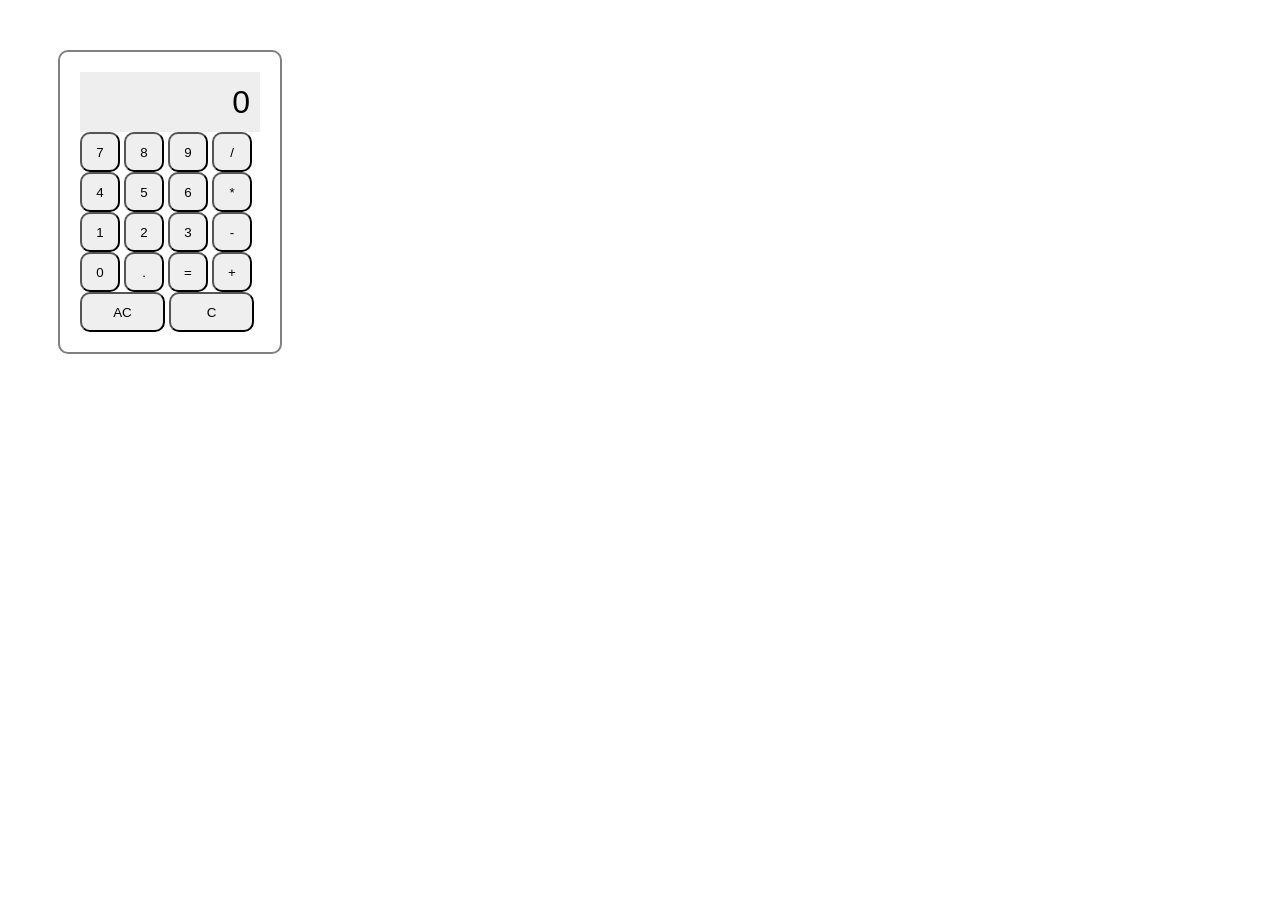
<file: Function/index.html>
<!DOCTYPE html>
<html lang="en">
<head>
    <meta charset="UTF-8">
    <meta name="viewport" content="width=device-width, initial-scale=1.0">
    <title>Function</title>
</head>
<body>
<style>
    .calculator {
        width: 180px;
        height: fit-content;
        margin: 50px;
        padding: 20px;
        border: 2px solid gray;
        border-radius: 10px;
        background-color: white;
    }

    #display {
        width: 100%;
        height: 60px;
        font-size: 32px;
        text-align: right;
        padding: 10px;
        box-sizing: border-box;
        background: #eee;
        border: none;
    }
    .btn{
        height: 40px;
        width: 40px;
        border-radius: 10px;

    }
    .button{
        height: 40px;
        width: 85px;
        border-radius: 10px;

    }
</style>

    <div class="calculator">
        <input type="text" id="display" readonly value="0"

        <div class="buttons">
    <button class="btn" type="button" onclick="appendToDisplay('7')">7</button>
    <button class="btn" type="button" onclick="appendToDisplay('8')">8</button>
    <button class="btn" type="button" onclick="appendToDisplay('9')">9</button>
    <button class="btn" type="operator" onclick="appendToDisplay('/')">/</button>
    <br>

    <button class="btn" type="button" onclick="appendToDisplay('4')">4</button>
    <button class="btn" type="button" onclick="appendToDisplay('5')">5</button>
    <button class="btn" type="button" onclick="appendToDisplay('6')">6</button>
    <button class="btn" type="button" onclick="appendToDisplay('*')">*</button>
    <br>

    <button class="btn" type="button" onclick="appendToDisplay('1')">1</button>
    <button class="btn" type="button" onclick="appendToDisplay('2')">2</button>
    <button class="btn" type="button" onclick="appendToDisplay('3')">3</button>
    <button class="btn" type="button" onclick="appendToDisplay('-')">-</button>
    <br>

    <button class="btn" type="button" onclick="appendToDisplay('0')">0</button>
    <button class="btn" type="button" onclick="appendToDisplay('.')">.</button>
    <button class="btn" type="button" onclick="calculateResult('=')">=</button>
    <button class="btn" type="button" onclick="appendToDisplay('+')">+</button>
    <br>
    <button class="button" type="button" onclick="clearDisplay()" style="grid-column: span 2;">AC</button>
    <button class="button" type="button" onclick="backspace()" style="grid-column: span 2;">C</button>
        </div>
    </div>

    <script src="./function.js"></script>

</body>
</html>
</file>
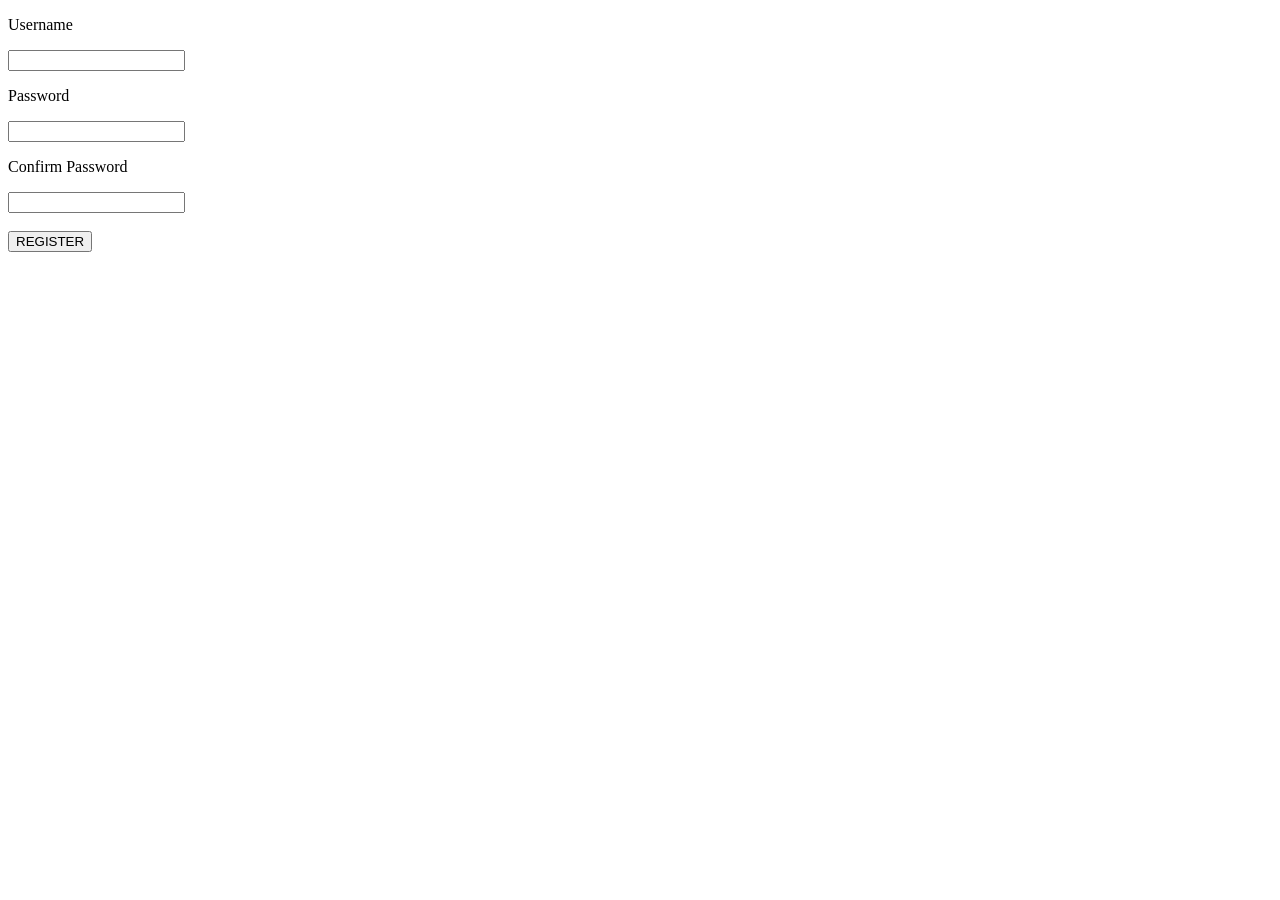
<file: Register/index.html>
<!DOCTYPE html>
<html lang="en">
<head>
    <meta charset="UTF-8">
    <meta name="viewport" content="width=device-width, initial-scale=1.0">
    <title>Document</title>
     
    <script src="./JS register.js"></script> 
</head>
<body>
    
    <p>Username</p>
    <input type="text" id="username">
    <p>Password</p>
    <input type="password"  id="password">
    <p>Confirm Password</p>
    <input type="password" id="confirm">
    <br></br>
    <button type="button" onclick="register()">REGISTER</button>
    
</body>
</html>
</file>
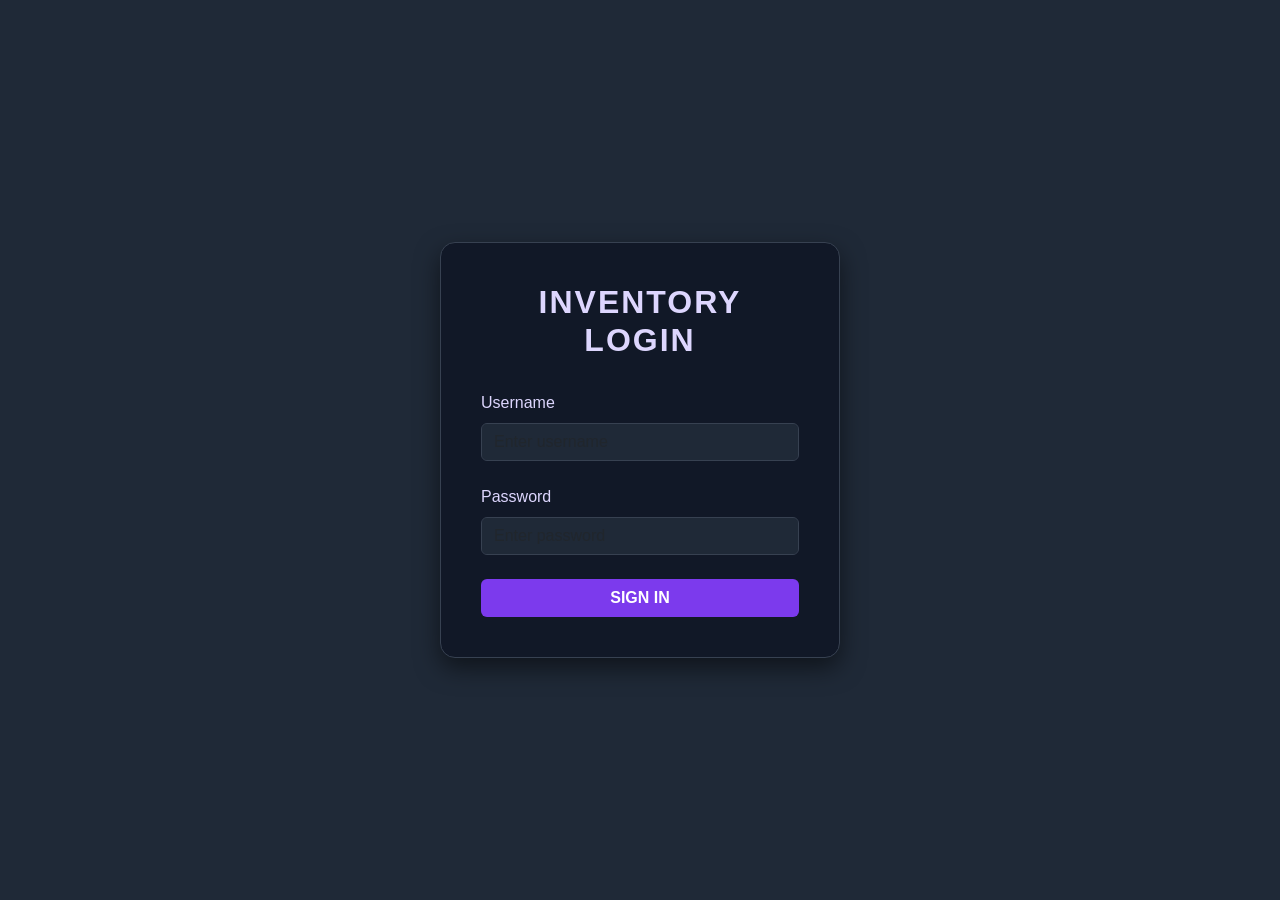
<file: Bootstrap-login/login.html>
<!DOCTYPE html>
<html lang="en">
<head>
    <meta charset="UTF-8">
    <meta name="viewport" content="width=device-width, initial-scale=1.0">
    <title>Login - PurpleInv</title>
    <link href="https://cdn.jsdelivr.net/npm/bootstrap@5.3.3/dist/css/bootstrap.min.css" rel="stylesheet">
    <style>
        :root {
            --purple-dark: #2e1065;
            --purple-main: #7c3aed;
            --purple-light: #ddd6fe;
            --gray-dark: #1f2937;
            --gray-card: #111827;
            --text-white: #f9fafb;
        }
        body { background-color: var(--gray-dark); color: var(--text-white); height: 100vh; display: flex; align-items: center; justify-content: center; font-family: 'Segoe UI', sans-serif; margin: 0; }
        .login-card { background-color: var(--gray-card); padding: 2.5rem; border-radius: 15px; border: 1px solid #374151; box-shadow: 0 10px 25px rgba(0, 0, 0, 0.5); width: 100%; max-width: 400px; }
        .brand-title { color: var(--purple-light); font-weight: bold; text-align: center; margin-bottom: 2rem; text-transform: uppercase; letter-spacing: 2px; }
        .form-label { color: var(--purple-light); font-weight: 500; }
        .form-control { background-color: var(--gray-dark); border: 1px solid #374151; color: var(--text-white); }
        .form-control:focus { background-color: var(--gray-dark); color: var(--text-white); border-color: var(--purple-main); box-shadow: 0 0 0 0.25rem rgba(124, 58, 237, 0.25); }
        .btn-purple { background-color: var(--purple-main); color: white; font-weight: bold; text-transform: uppercase; }
        .btn-purple:hover { background-color: #6d28d9; color: white; }
    </style>
</head>
<body>
    <div class="login-card">
        <h2 class="brand-title">INVENTORY LOGIN</h2>
        <form action="dashboard.html">
            <div class="mb-4">
                <label for="username" class="form-label">Username</label>
                <input type="text" class="form-control" id="username" placeholder="Enter username" required>
            </div>
            <div class="mb-4">
                <label for="password" class="form-label">Password</label>
                <input type="password" class="form-control" id="password" placeholder="Enter password" required>
            </div>
            <button type="submit" class="btn btn-purple w-100">Sign In</button>
        </form>
    </div>
</body>
</html>
</file>
